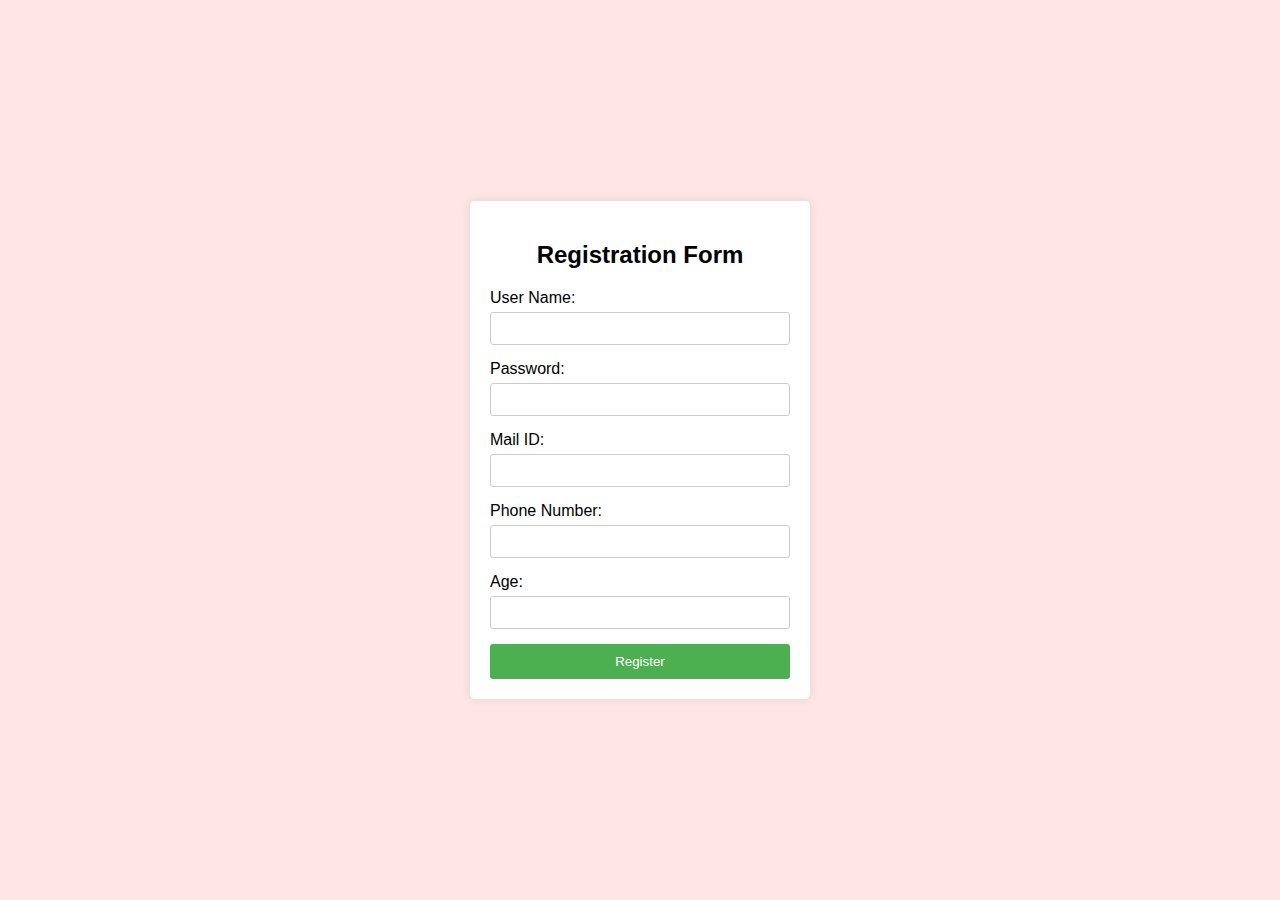
<file: register.html>
<!DOCTYPE html>
<html lang="en">

<head>
    <meta charset="UTF-8">
    <meta name="viewport" content="width=device-width, initial-scale=1.0">
    <title>Registration Form</title>
    <link rel="stylesheet" href="registerstyle.css">
</head>

<body>
    <div class="form-container">
        <h2>Registration Form</h2>
        <form id="registrationForm">
            <div class="form-group">
                <label for="username">User Name:</label>
                <input type="text" id="username" name="username" pattern="[A-Za-z]+" title="Only letters are allowed" required>
                <span class="error" id="usernameError"></span>
            </div>

            <div class="form-group">
                <label for="password">Password:</label>
                <input type="password" id="password" name="password" required>
                <span class="error" id="passwordError"></span>
            </div>

            <div class="form-group">
                <label for="email">Mail ID:</label>
                <input type="email" id="email" name="email" required>
                <span class="error" id="emailError"></span>
            </div>

            <div class="form-group">
                <label for="phone">Phone Number:</label>
                <input type="tel" id="phone" name="phone" pattern="[0-9]{10}" title="Enter a valid 10-digit phone number" required>
                <span class="error" id="phoneError"></span>
            </div>

            <div class="form-group">
                <label for="age">Age:</label>
                <input type="number" id="age" name="age" min="1" max="100" pattern="\d+" title="Only numbers are allowed" required>
                <span class="error" id="ageError"></span>
            </div>

            <button type="submit">Register</button>
        </form>
    </div>

    <script>
        document.getElementById('username').addEventListener('input', function () {
            const usernameField = this;
            const errorSpan = document.getElementById('usernameError');
            const regex = /^[A-Za-z]+$/;

            if (!regex.test(usernameField.value)) {
                errorSpan.textContent = 'Only letters are allowed';
                usernameField.style.borderColor = 'red';
            } else {
                errorSpan.textContent = '';
                usernameField.style.borderColor = '';
            }
        });
    </script>
</body>

</html>
</file>
<file: registerstyle.css>
body {
    font-family: Arial, sans-serif;
    background-color: #ffe6e6; /* Light pink background */
    display: flex;
    justify-content: center;
    align-items: center;
    height: 100vh;
    margin: 0;
}

.form-container {
    background-color: #fff;
    padding: 20px;
    border-radius: 5px;
    box-shadow: 0 0 10px rgba(0, 0, 0, 0.1);
    width: 300px;
}

h2 {
    text-align: center;
    margin-bottom: 20px;
}

.form-group {
    margin-bottom: 15px;
}

.form-group label {
    display: block;
    margin-bottom: 5px;
}

.form-group input {
    width: 100%;
    padding: 8px;
    box-sizing: border-box;
    border-radius: 3px;
    border: 1px solid #ccc;
}

.form-group input:focus {
    outline: none;
    border-color: #4CAF50;
}

.error {
    color: red;
    font-size: 12px;
    margin-top: 5px;
    display: block;
}

button {
    width: 100%;
    padding: 10px;
    background-color: #4CAF50;
    color: #fff;
    border: none;
    border-radius: 3px;
    cursor: pointer;
}

button:hover {
    background-color: #45a049;
}
</file>
